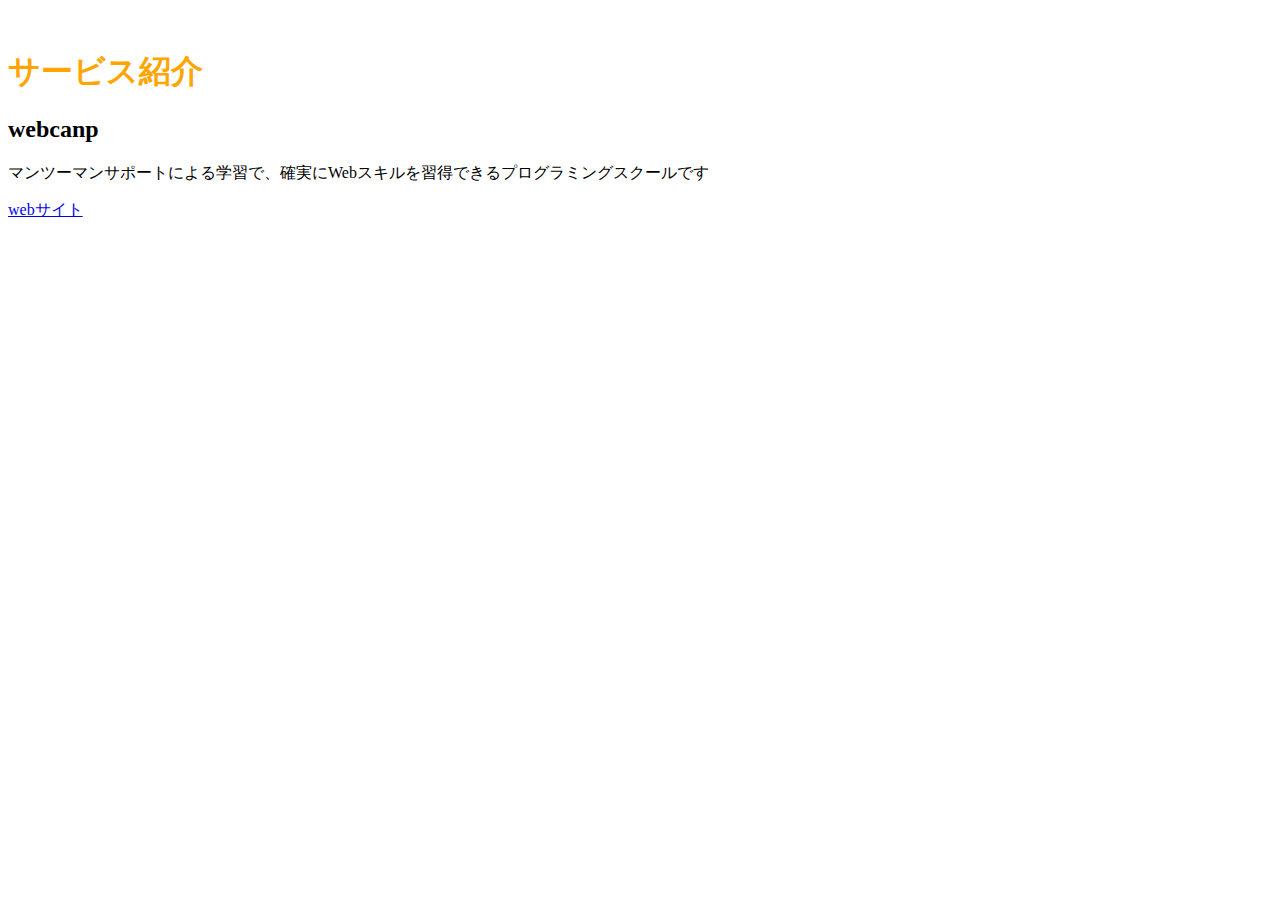
<file: 2章/index.html>
<!DOCTYPE html>
<html lang="ja">
 <head>
  <meta charset="UTF-8" />
  <title>２章演習</title>
  <link rel="stylesheet" href="style.css" />

 　<head>
   <body>
     <h1 id="orenge-word">サービス紹介</h1>


     <h2>webcanp</h2>
    <p>マンツーマンサポートによる学習で、確実にWebスキルを習得できるプログラミングスクールです</p>
    <a href="https://web-camp.io/">webサイト</a>
  
  </body>


</html>
</file>
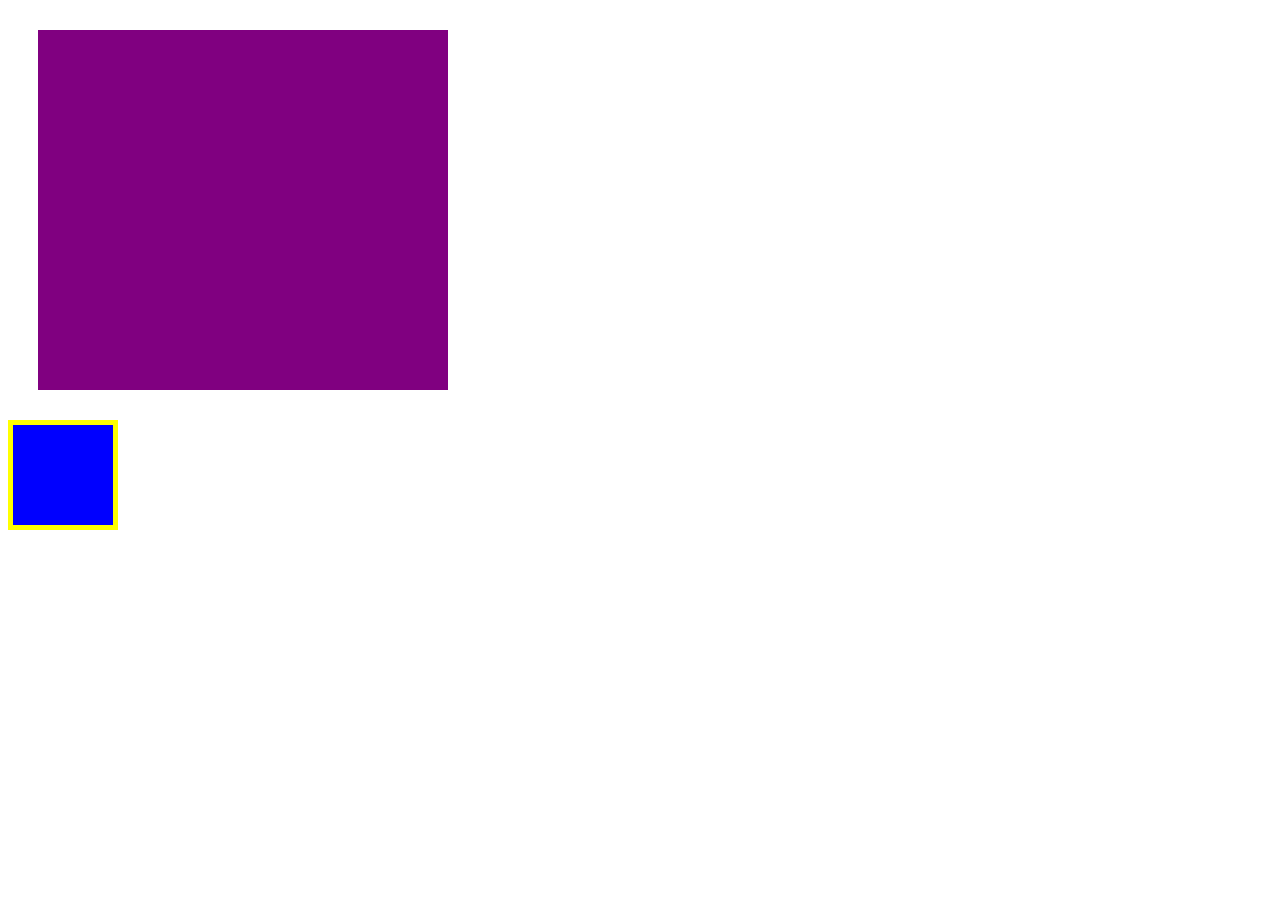
<file: ３章/box.html>
<!DOCTYPE html>
<html lang="ja">
   <head>
     <meta charset="UTF-8" />
     <link rel="stylesheet" href="box.css" />
     <title>BOX</title>
</head>

   <body>
     <!-- box1用のdiv -->
     <div class="box1"></div>
     <div class="box2"></div>
   </body>
</html>
</file>
<file: 2章/style.css>
#orenge-word {
  color: rgb(255, 165, 0);
}
</file>
<file: ３章/box.css>
.box1 {
  width: 350px;
  height: 300px;
  background-color: #800080;
  margin: 30px;
  padding: 30px;
}

.box2 {
  width: 100px;
  height: 100px;
  background-color: blue;
  border: 5px solid yellow;
}
</file>
